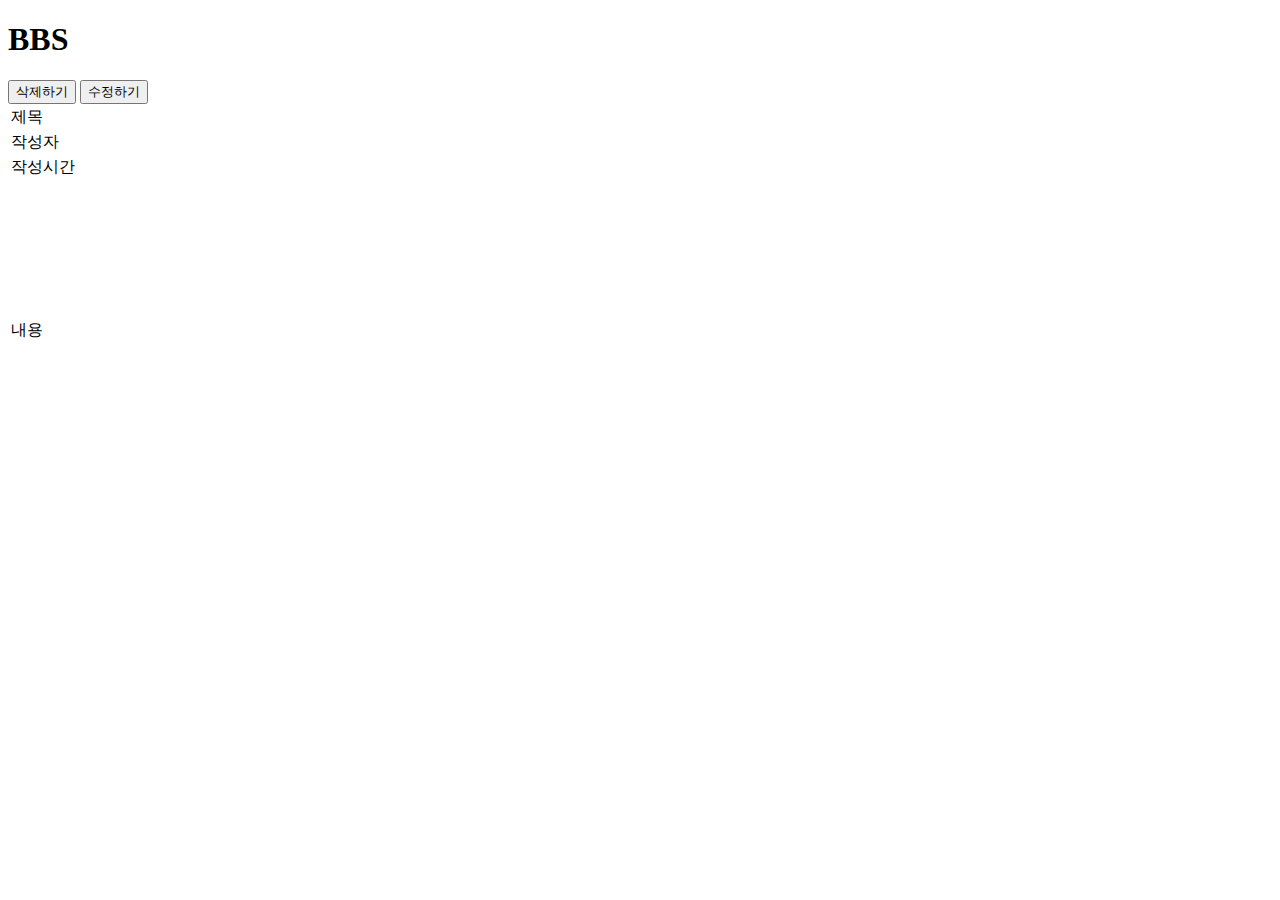
<file: src/main/resources/templates/detailBbs.html>
<!doctype html>
<html lang="ko" xmlns:th="http://www.thymeleaf.org"
      xmlns:sec="http://www.thymeleaf.org/thymeleaf-extras-springsecurity5">
<head>
    <!-- Required meta tags -->
    <meta charset="utf-8">
    <meta name="viewport" content="width=device-width, initial-scale=1, shrink-to-fit=no">
    <script src="https://code.jquery.com/jquery-3.4.1.min.js"></script>
    <link href="https://cdn.jsdelivr.net/npm/bootstrap@5.1.3/dist/css/bootstrap.min.css" rel="stylesheet" integrity="sha384-1BmE4kWBq78iYhFldvKuhfTAU6auU8tT94WrHftjDbrCEXSU1oBoqyl2QvZ6jIW3" crossorigin="anonymous">
    <!--    <script type="text/javascript" src="/js/home.js" />-->
    <script type="text/javascript" th:src="@{/js/detailBbs.js}"></script>

    <title>Hello, world!</title>

    <!--    <style rel="stylesheet" href="/css/styles.css"/>-->

</head>
<body>


<!-- Optional JavaScript -->
<!-- jQuery first, then Popper.js, then Bootstrap JS -->




<h1>BBS</h1>
<button type="button" th:onclick="'deleteBbs('+${bbsOne.id}+')'">삭제하기</button>
<button type="button" th:onclick="|location.href='@{/api/bbs/update/{id}(id=${bbsOne.id})}'|">수정하기</button>
<section class="tableSection">
    <table class="table">
        <tbody class="trSection">
        <tr>
            <td>제목</td>
            <td th:text="${bbsOne.title}"></td>
        </tr>
        <tr>
            <td>작성자</td>
            <td th:text="${bbsOne.writer}"></td>
        </tr>
        <tr>
            <td>작성시간</td>
            <td th:text="${bbsOne.createdAt}"></td>
        </tr>
        <tr style="height: 300px;">
            <td>내용</td>
            <td th:text="${bbsOne.contents}"></td>
        </tr>

        </tbody>


    </table>



</section>




</body>
</html>
</file>
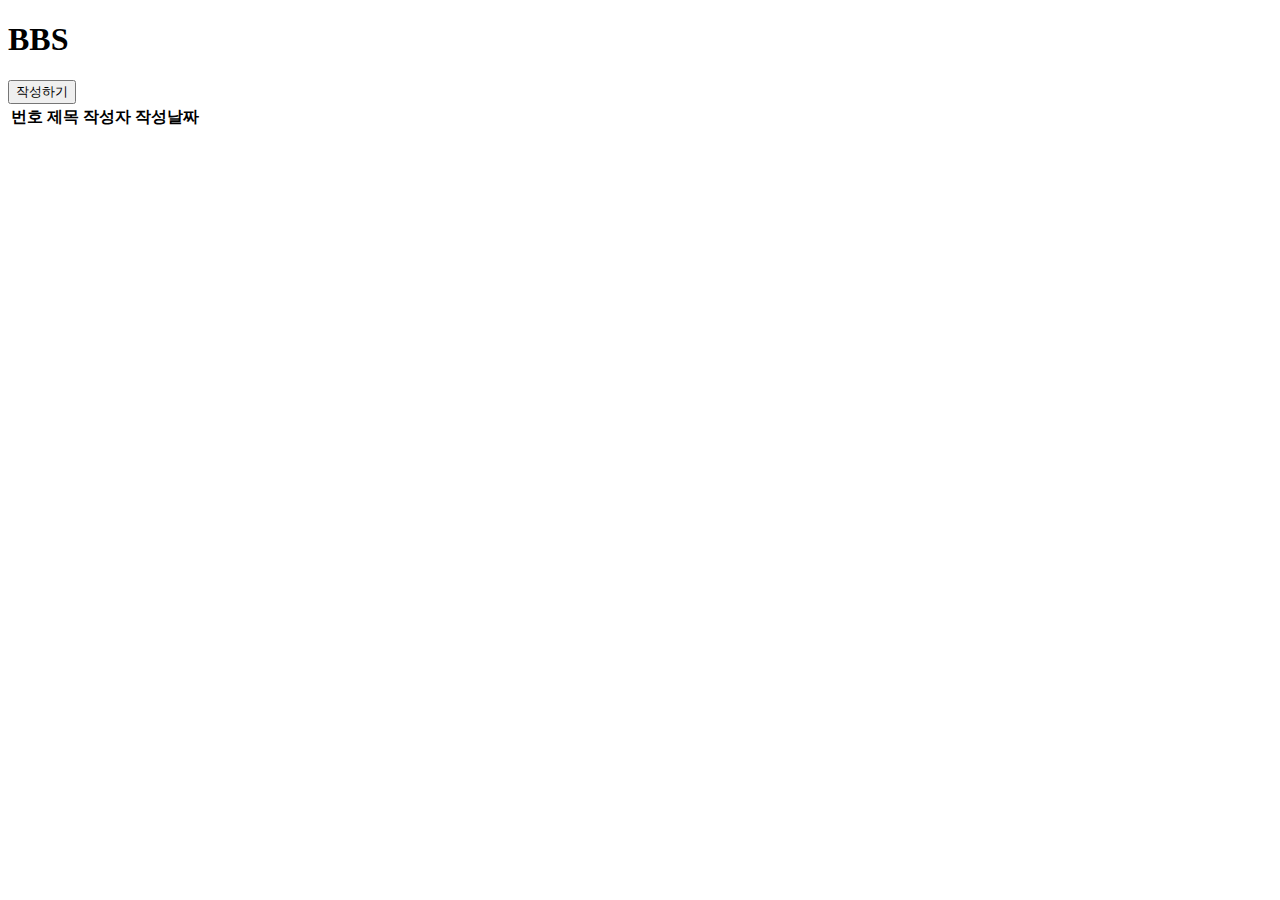
<file: src/main/resources/templates/home.html>
<!doctype html>
<html lang="ko" xmlns:th="http://www.thymeleaf.org"
      xmlns:sec="http://www.thymeleaf.org/thymeleaf-extras-springsecurity5">
<head>
    <!-- Required meta tags -->
    <meta charset="utf-8">
    <meta name="viewport" content="width=device-width, initial-scale=1, shrink-to-fit=no">
    <meta property="og:title" content="게시판">
    <meta property="og:description" content="게시판을 이용해보세요">
    <meta property="og:image" content="">

    <script src="https://code.jquery.com/jquery-3.4.1.min.js"></script>
    <link href="https://cdn.jsdelivr.net/npm/bootstrap@5.1.3/dist/css/bootstrap.min.css" rel="stylesheet" integrity="sha384-1BmE4kWBq78iYhFldvKuhfTAU6auU8tT94WrHftjDbrCEXSU1oBoqyl2QvZ6jIW3" crossorigin="anonymous">
    <script type="text/javascript" th:src="@{/js/home.js}"></script>
    <title>Hello, world!</title>


</head>
<body>


<!-- Optional JavaScript -->
<!-- jQuery first, then Popper.js, then Bootstrap JS -->




<h1>BBS</h1>
<button type="button" th:onclick="|location.href='@{/writeBbs}'|">작성하기</button>
<section class="tableSection">
    <table class="table table-hover">
        <thead class="thead-dark">
        <tr>
            <th scope="col">번호</th>
            <th scope="col">제목</th>
            <th scope="col">작성자</th>
            <th scope="col">작성날짜</th>
        </tr>
        </thead>
        <tbody class="trSection">

        <tr th:each="board,index:${bbsList}" th:href="@{/api/bbs/{id}(id=${board.id})}" th:onclick="|location.href='@{/api/bbs/{id}(id=${board.id})}'|">
            <th scope="row" th:text="${index.index+1}"></th>
            <td th:text="${board.title}"></td>
            <td th:text="${board.writer}"></td>
            <td th:text="${board.createdAt}"></td>
        </tr>

        </tbody>
    </table>



</section>




</body>
</html>
</file>
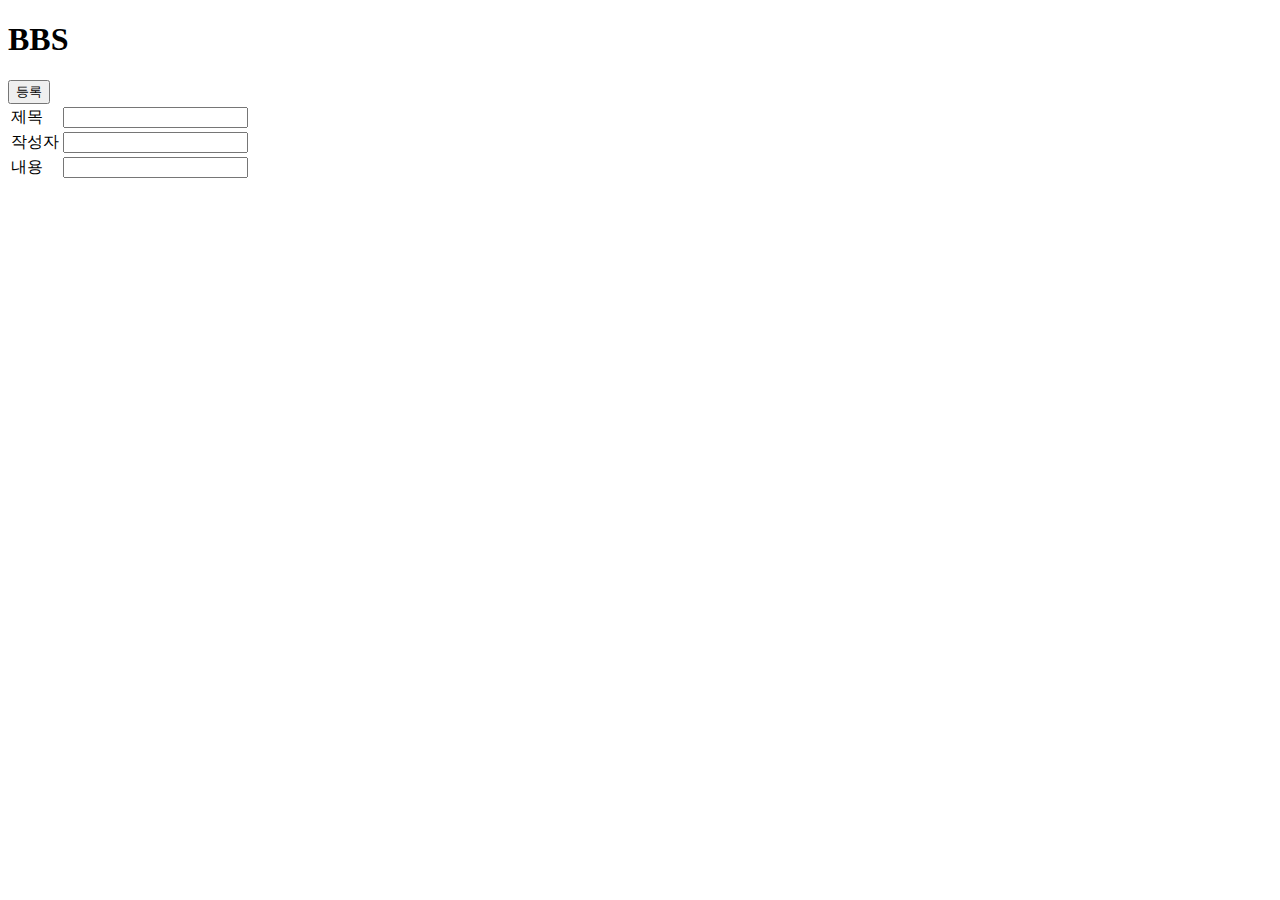
<file: src/main/resources/templates/update.html>
<!doctype html>
<html lang="ko" xmlns:th="http://www.thymeleaf.org"
      xmlns:sec="http://www.thymeleaf.org/thymeleaf-extras-springsecurity5">
<head>
  <!-- Required meta tags -->
  <meta charset="utf-8">
  <meta name="viewport" content="width=device-width, initial-scale=1, shrink-to-fit=no">
  <script src="https://code.jquery.com/jquery-3.4.1.min.js"></script>
  <link href="https://cdn.jsdelivr.net/npm/bootstrap@5.1.3/dist/css/bootstrap.min.css" rel="stylesheet" integrity="sha384-1BmE4kWBq78iYhFldvKuhfTAU6auU8tT94WrHftjDbrCEXSU1oBoqyl2QvZ6jIW3" crossorigin="anonymous">
  <script type="text/javascript" th:src="@{/js/writeBbs.js}"></script>

  <title>Hello, world!</title>


</head>
<body>






<h1>BBS</h1>
<section class="tableSection">
  <form th:action="@{/api/bbs/update/{id}(id=${id})}"  th:object="${bbsOne}" method="post" >
    <table class="table">
      <tbody>
      <tr>
        <td>제목</td>
        <td><input type="text" th:field="*{title}" ></td>
      </tr>
      <tr>
        <td>작성자</td>
        <td><input type="text" th:field="*{writer} " ></td>
      </tr>
      <tr>
        <td>내용</td>
        <td><input type="text" th:field="*{contents}" ></td>
      </tr>
      </tbody>
      <button type="submit">등록</button>
    </table>
  </form>


</section>




</body>
</html>
</file>
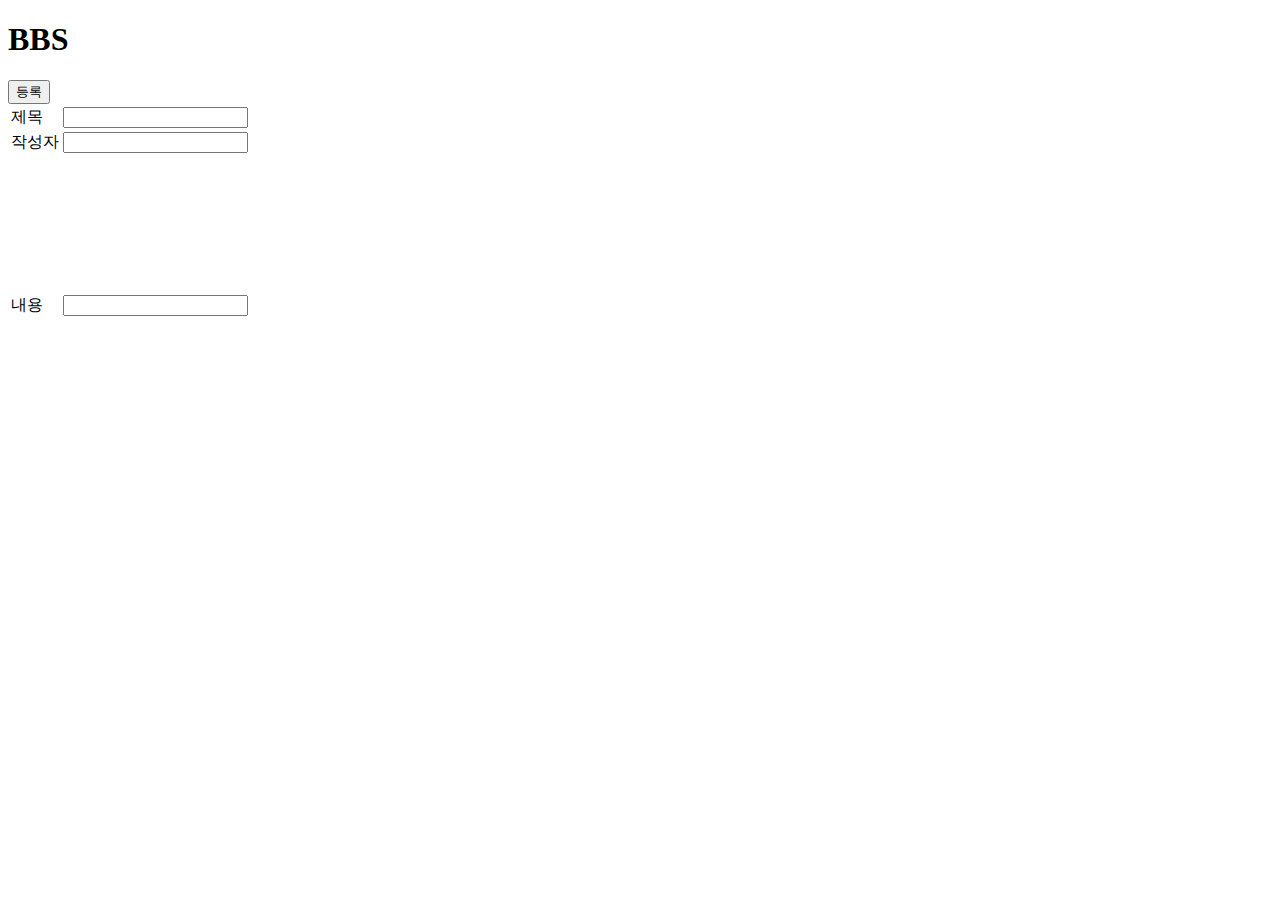
<file: src/main/resources/templates/writeBbs.html>
<!doctype html>
<html lang="ko" xmlns:th="http://www.thymeleaf.org"
      xmlns:sec="http://www.thymeleaf.org/thymeleaf-extras-springsecurity5">
<head>
    <!-- Required meta tags -->
    <meta charset="utf-8">
    <meta name="viewport" content="width=device-width, initial-scale=1, shrink-to-fit=no">
    <script src="https://code.jquery.com/jquery-3.4.1.min.js"></script>
    <link href="https://cdn.jsdelivr.net/npm/bootstrap@5.1.3/dist/css/bootstrap.min.css" rel="stylesheet" integrity="sha384-1BmE4kWBq78iYhFldvKuhfTAU6auU8tT94WrHftjDbrCEXSU1oBoqyl2QvZ6jIW3" crossorigin="anonymous">
    <script type="text/javascript" th:src="@{/js/writeBbs.js}"></script>

    <title>Hello, world!</title>


</head>
<body>






<h1>BBS</h1>
<section class="tableSection">
    <form th:action="@{/api/bbs/write}"  th:object="${requestDto}" method="post" >
    <table class="table">
        <tbody>
        <tr>
            <td>제목</td>
            <td><input type="text" th:field="*{title}"></td>
        </tr>
        <tr>
            <td>작성자</td>
            <td><input type="text" th:field="*{writer}"></td>
        </tr>
        <tr style="height: 300px;">
            <td>내용</td>
            <td><input type="text" th:field="*{contents}"></td>
        </tr>
        </tbody>
        <button type="submit">등록</button>
    </table>
    </form>


</section>




</body>
</html>
</file>
